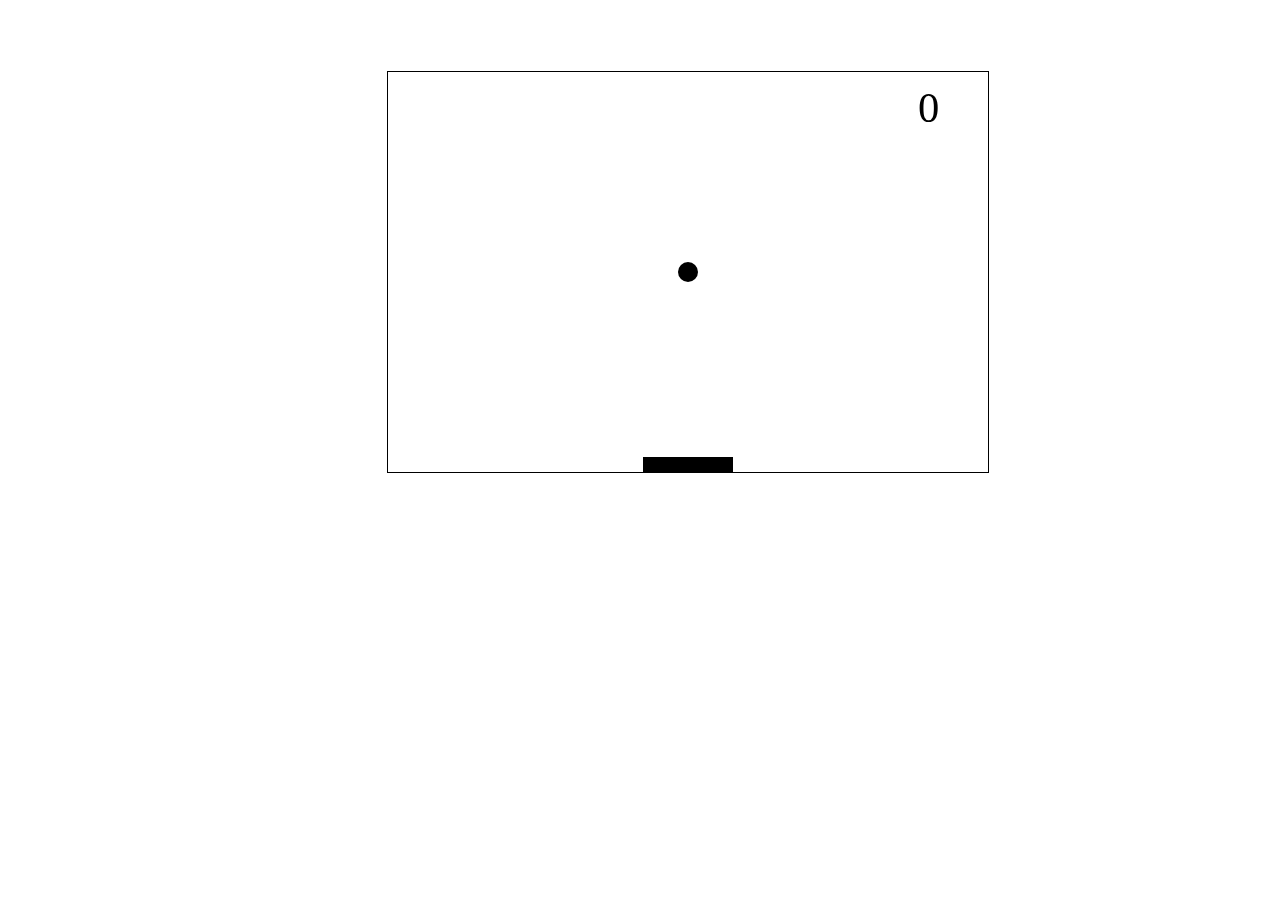
<file: BarBall/index.html>
<!DOCTYPE html>
<html lang="en">

<head>
    <meta charset="UTF-8">
    <meta name="viewport" content="width=device-width, initial-scale=1.0">
    <meta http-equiv="X-UA-Compatible" content="ie=edge">
    <title>Jogo</title>
    <script src="script.js"></script>
    <style>
        #divCanvas {
            padding-left: 30%;
            padding-top: 5%;
        }
        canvas {
            border: 1px solid #000000;
        }
    </style>
</head>

<body onload="init()">
    <div id="divCanvas">
        <canvas id="canvas" width="600" height="400"></canvas>
    </div>
</body>

</html>
</file>
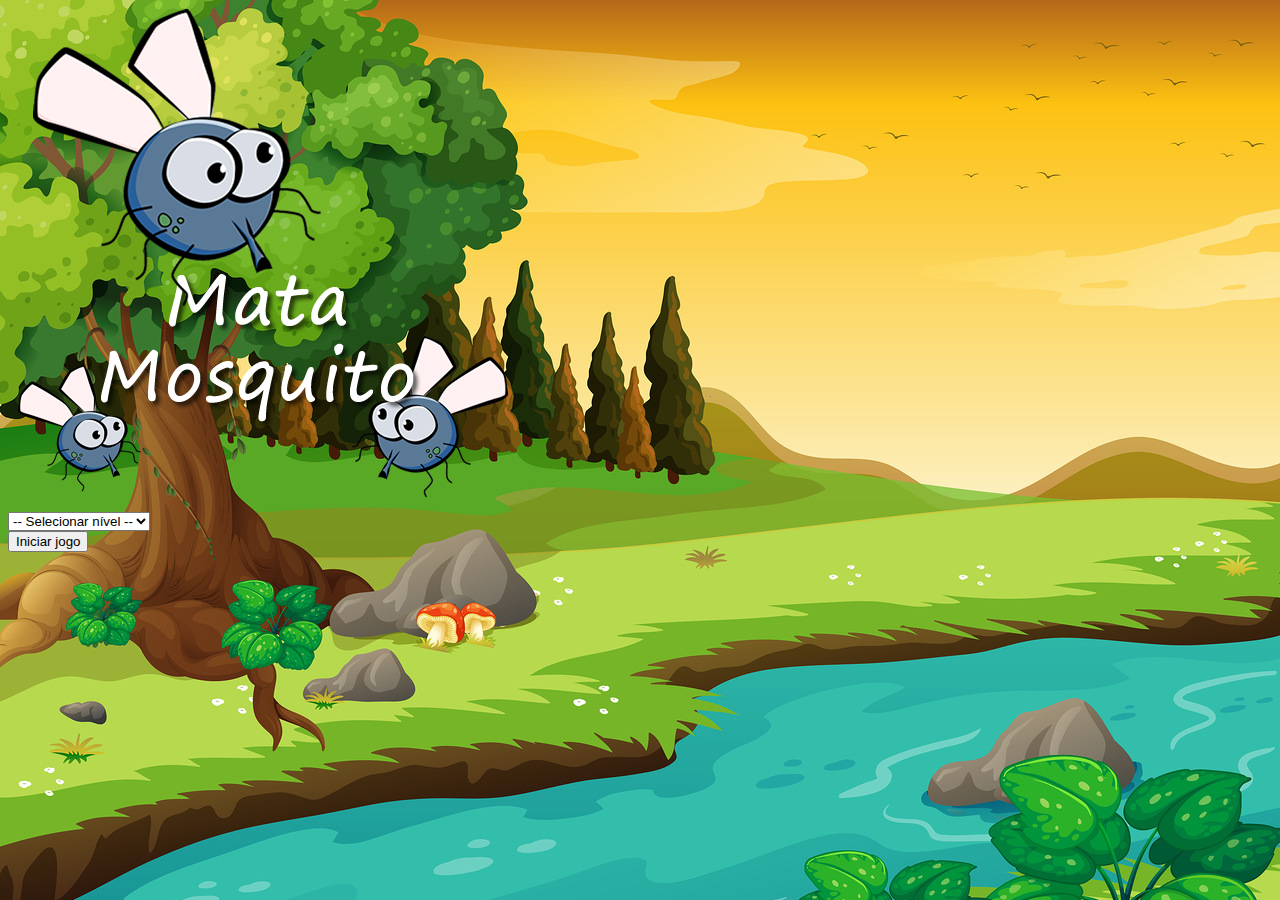
<file: MataMosquito/index.html>
<!DOCTYPE html>
<html>

<head>
    <meta charset="utf-8" />
    <meta http-equiv="X-UA-Compatible" content="IE=edge">
    <meta name="viewport" content="width=device-width, initial-scale=1">
    <link rel="stylesheet" href="https://stackpath.bootstrapcdn.com/bootstrap/4.1.3/css/bootstrap.min.css" integrity="sha384-MCw98/SFnGE8fJT3GXwEOngsV7Zt27NXFoaoApmYm81iuXoPkFOJwJ8ERdknLPMO"
        crossorigin="anonymous">
    <link rel="stylesheet" href="style.css">

    <script>
    function startGame() {
        let level = document.getElementById('level').value

        if (level === '') {
            alert('Selecione um nível')
            return false
        }

        window.location.href = 'app.html?' + level //adicionando um parametro para query
    }
    </script>
</head>

<body>
    <div class="container">
        <div class="row">
            <div class="col">
                <div class="d-flex justify-content-center">
                    <img src="assets/imagens/game.png">
                </div>
            </div>
        </div>
        <div class="row">
            <div class="col">
                <div class="d-flex justify-content-center">
                    <div class="mb-2">
                        <select class="form-control" id="level">
                            <option value="">-- Selecionar nível --</option>
                            <option value="easy">Fácil</option>
                            <option value="medium">Médio</option>
                            <option value="hard">Difícil</option>
                        </select>
                    </div>
                </div>
            </div>
        </div>

        <div class="row">
            <div class="col">
                <div class="d-flex justify-content-center">
                    <button type="button" class="btn btn-danger btn-lg" onclick="startGame()">Iniciar jogo</button>
                </div>
            </div>
        </div>
    </div>
</body>

</html>
</file>
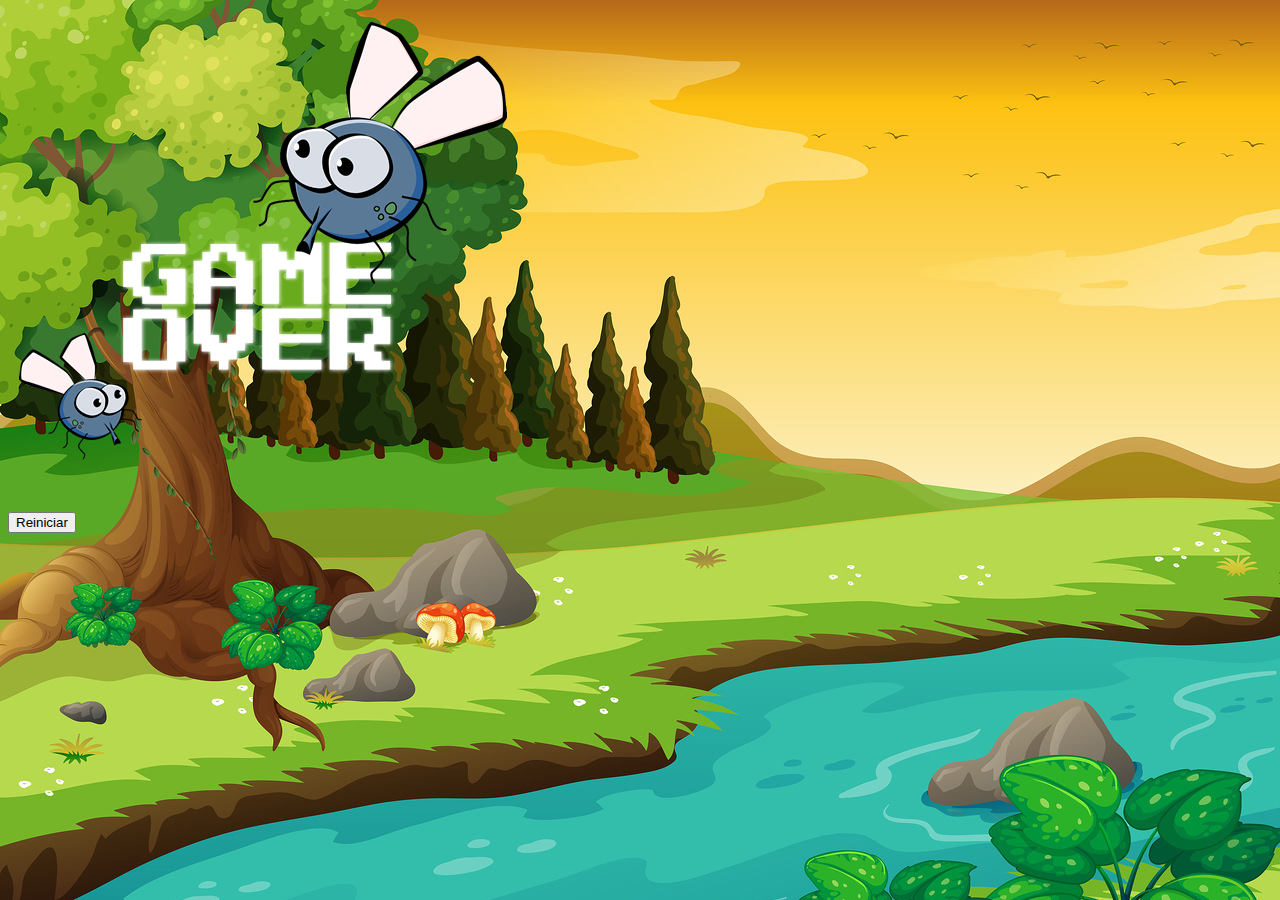
<file: MataMosquito/app.html>
<!DOCTYPE html>
<html>

<head>
    <meta charset="utf-8" />
    <meta http-equiv="X-UA-Compatible" content="IE=edge">
    <meta name="viewport" content="width=device-width, initial-scale=1">
    <script src="script.js"></script>
    <link rel="stylesheet" href="style.css">
</head>

<body onresize="setPage()">
        <div class="frame">
            <div class="lifes">
                <img id="l1" src="assets/imagens/coracao_cheio.png" alt="">
                <img id="l2" src="assets/imagens/coracao_cheio.png" alt="">
                <img id="l3" src="assets/imagens/coracao_cheio.png" alt="">
            </div>
            <div class="timing">Tempo restante: <span id="time"></span></div>
        </div>
    <script>
        document.getElementById('time').innerHTML = timing 
        let createFly = setInterval(function () {
            posRandom() //chamando a função que cria o elemento e gera a posição randomicamente
        }, createFlyTime) //adicionando o tempo de acordo com a dificuldade
    </script>
</body>

</html>
</file>
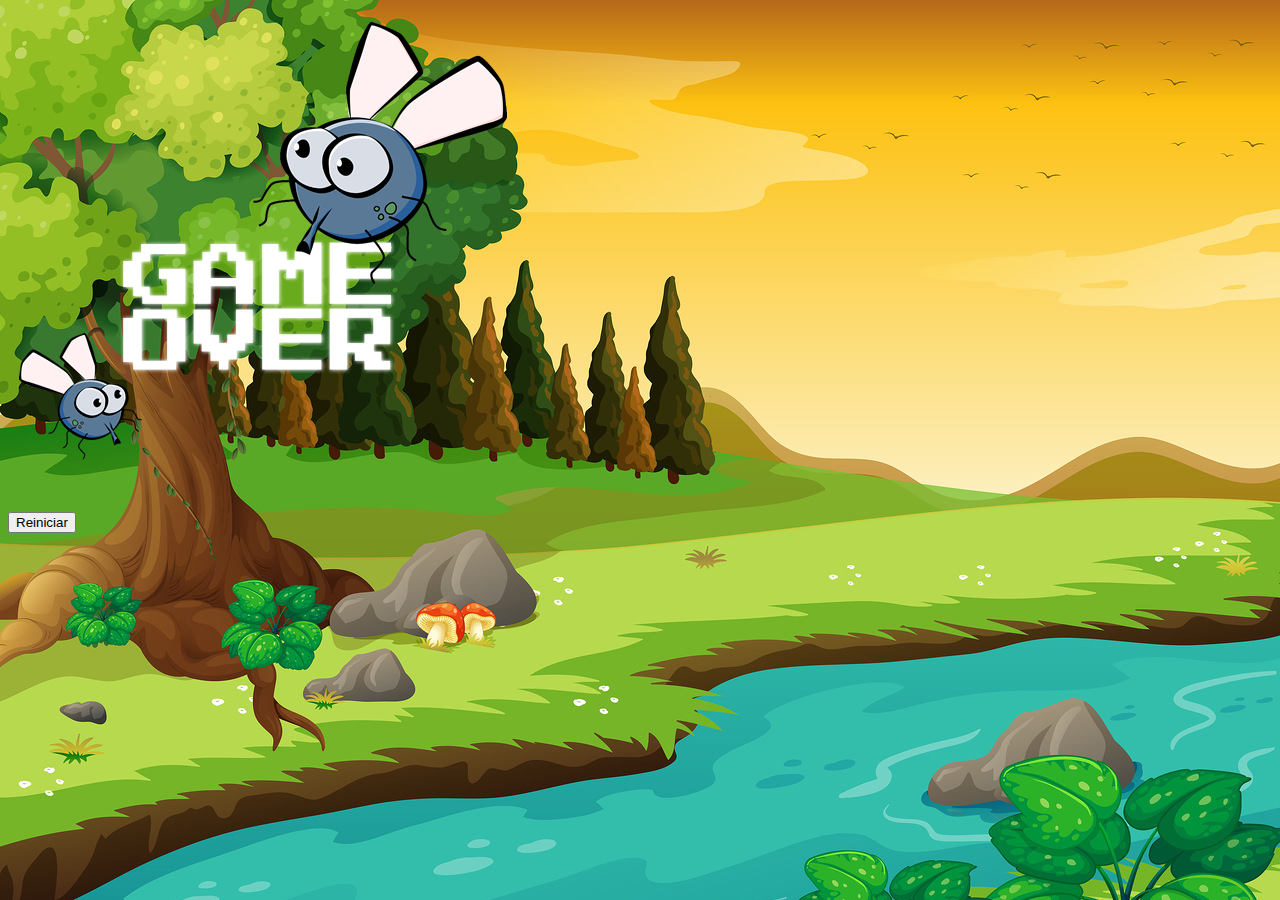
<file: MataMosquito/game_over.html>
<!DOCTYPE html>
<html>

<head>
    <meta charset="utf-8" />
    <meta http-equiv="X-UA-Compatible" content="IE=edge">
    <meta name="viewport" content="width=device-width, initial-scale=1">
    <link rel="stylesheet" href="https://stackpath.bootstrapcdn.com/bootstrap/4.1.3/css/bootstrap.min.css" integrity="sha384-MCw98/SFnGE8fJT3GXwEOngsV7Zt27NXFoaoApmYm81iuXoPkFOJwJ8ERdknLPMO" crossorigin="anonymous">
    <link rel="stylesheet" href="style.css">
</head>

<body>
        <div class="container">
            <div class="row">
                <div class="col">
                    <div class="d-flex justify-content-center">
                        <img src="assets/imagens/game_over.png">
                    </div>
                </div>
            </div>

            <div class="row">
                <div class="col">
                    <div class="d-flex justify-content-center">
                        <button type="button" class="btn btn-dark btn-lg" onclick="window.location.href = 'index.html'">Reiniciar</button>
                    </div>
                </div>
            </div>
        </div>
</body>

</html>
</file>
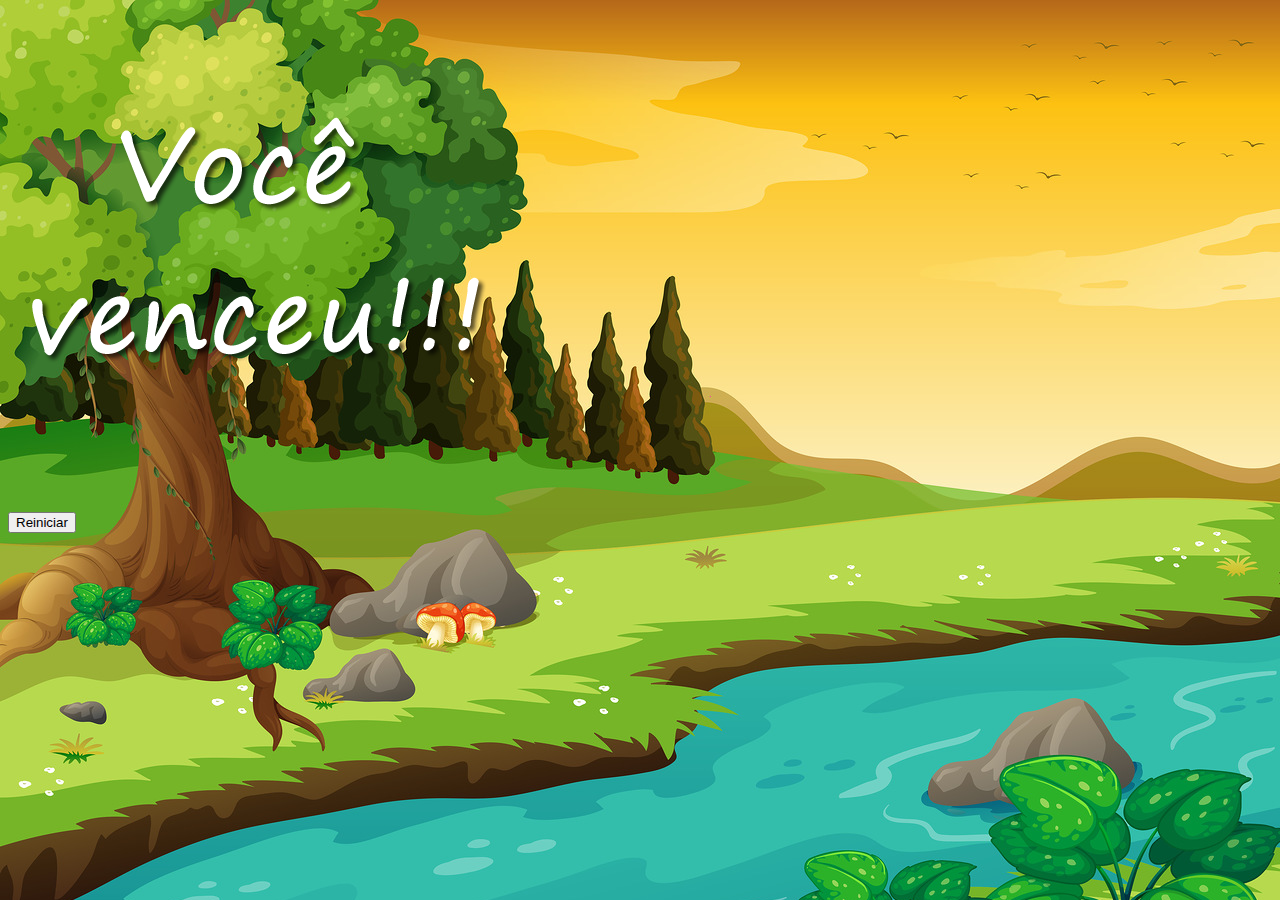
<file: MataMosquito/win.html>
<!DOCTYPE html>
<html>

<head>
    <meta charset="utf-8" />
    <meta http-equiv="X-UA-Compatible" content="IE=edge">
    <meta name="viewport" content="width=device-width, initial-scale=1">
    <link rel="stylesheet" href="https://stackpath.bootstrapcdn.com/bootstrap/4.1.3/css/bootstrap.min.css" integrity="sha384-MCw98/SFnGE8fJT3GXwEOngsV7Zt27NXFoaoApmYm81iuXoPkFOJwJ8ERdknLPMO" crossorigin="anonymous">
    <link rel="stylesheet" href="style.css">
</head>

<body>
        <div class="container">
            <div class="row">
                <div class="col">
                    <div class="d-flex justify-content-center">
                        <img src="assets/imagens/vitoria.png">
                    </div>
                </div>
            </div>

            <div class="row">
                <div class="col">
                    <div class="d-flex justify-content-center">
                        <button type="button" class="btn btn-dark btn-lg" onclick="window.location.href = 'index.html'">Reiniciar</button>
                    </div>
                </div>
            </div>
        </div>
</body>

</html>
</file>
<file: MataMosquito/style.css>
html {
    cursor: url(assets/imagens/mata_mosca.png) 30 30, auto ;
}

body {
    background-image: url(assets/imagens/bg.jpg);
    background-repeat: no-repeat;
    background-size: cover;
    height: 90vh;
}

.fly1 {
    height: 50px;
    width: 50px;
}

.fly2 {
    height: 70px;
    width: 70px;
}

.fly3 {
    height: 90px;
    width: 90px;
}

.sideA {
    transform: scaleX(1);
}

.sideB {
    transform: scaleX(-1);
}

.frame {
    position: absolute;
    width: 190px;
    padding: 10px;
    left: 0;
    bottom: 0;
    border-top: solid 1px #fff;
    background-color: #fff;
    opacity: 0.7;
}

.lifes {
    float: left;
}

.timing {
    float: left;
    font-size: 20px;
    font-weight: bold;
}
</file>
